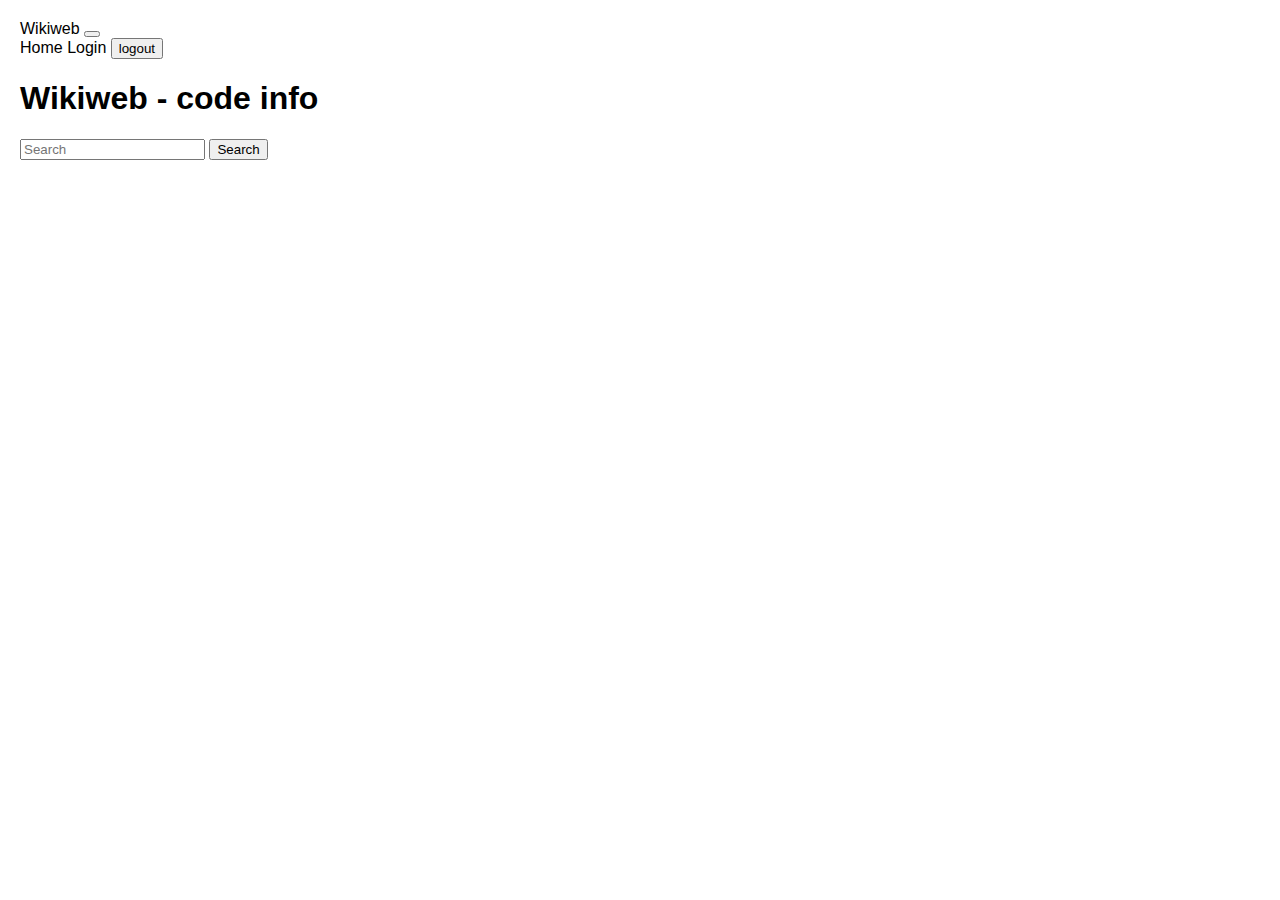
<file: 2023-02-05_Hanne-Stray-Helle_Semester-Project-2/index.html>
<!DOCTYPE html>
<html lang="en">

    <head>
        <meta charset="UTF-8">
        <meta http-equiv="X-UA-Compatible" content="IE=edge">
        <meta name="viewport" content="width=device-width, initial-scale=1.0">
        <link href="https://cdn.jsdelivr.net/npm/bootstrap@5.2.0-beta1/dist/css/bootstrap.min.css" rel="stylesheet"
            integrity="sha384-0evHe/X+R7YkIZDRvuzKMRqM+OrBnVFBL6DOitfPri4tjfHxaWutUpFmBp4vmVor" crossorigin="anonymous">
        <link rel="stylesheet" href="css/styles.css">
        <title>Semester Project Wikiwebsite</title>
    </head>

    <body>
        <div class="nav-menu"></div>


        <div class="container">
            <h1>Wikiweb - code info</h1>
            <div class="container">
                <form class="d-flex searchBar" role="search">
                    <input class="form-control me-2" type="search" placeholder="Search" aria-label="Search" id="search">
                    <button class="btn btn-outline-success" type="submit">Search</button>
                </form>
                <div class="posts"></div>
            </div>
        </div>

        <footer class="footer"></footer>

        <script src="js/index.js" type="module"></script>
        <script src="https://cdn.jsdelivr.net/npm/@popperjs/core@2.11.5/dist/umd/popper.min.js"
            integrity="sha384-Xe+8cL9oJa6tN/veChSP7q+mnSPaj5Bcu9mPX5F5xIGE0DVittaqT5lorf0EI7Vk"
            crossorigin="anonymous"></script>
        <script src="https://cdn.jsdelivr.net/npm/bootstrap@5.2.0-beta1/dist/js/bootstrap.min.js"
            integrity="sha384-kjU+l4N0Yf4ZOJErLsIcvOU2qSb74wXpOhqTvwVx3OElZRweTnQ6d31fXEoRD1Jy"
            crossorigin="anonymous"></script>
    </body>

</html>
</file>
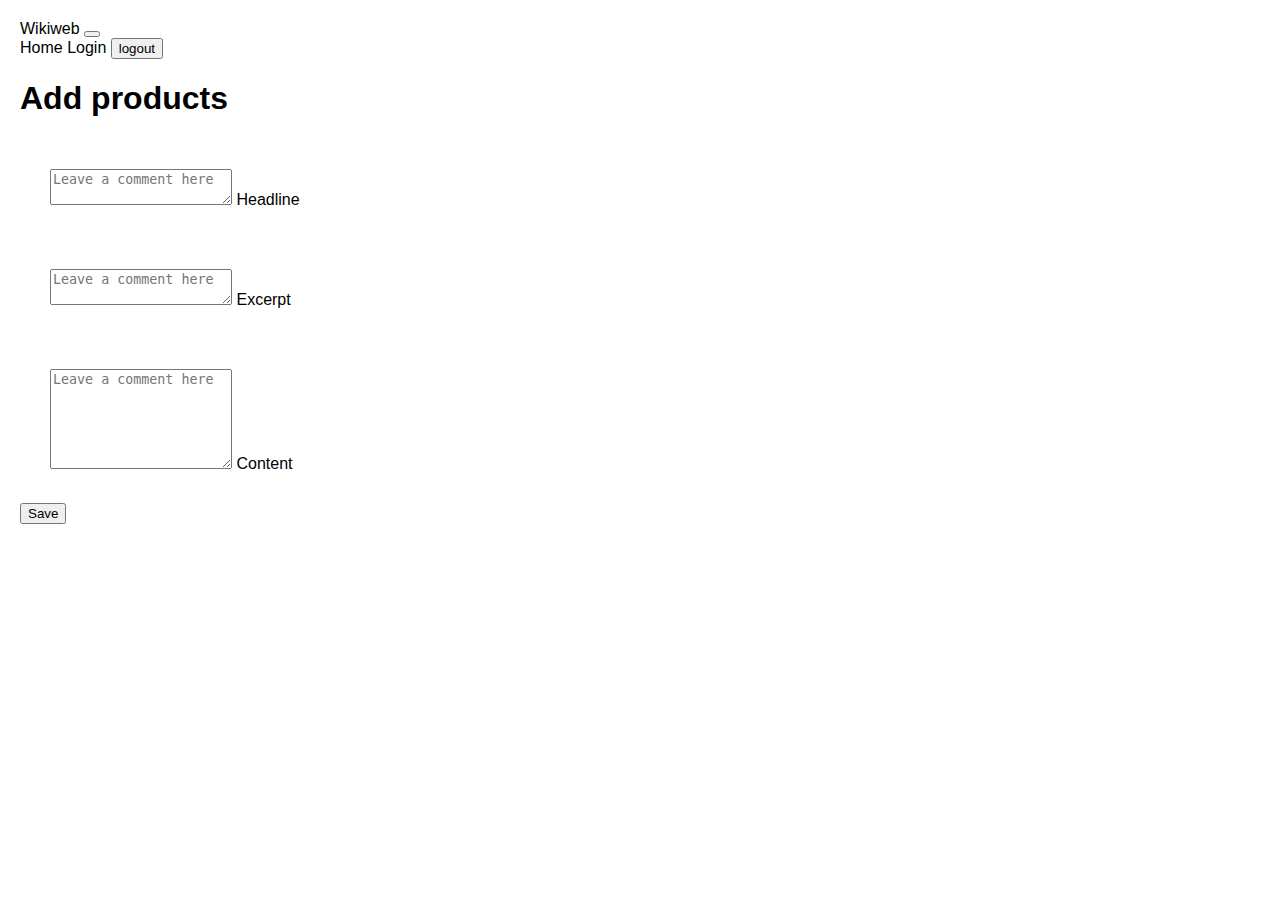
<file: 2023-02-05_Hanne-Stray-Helle_Semester-Project-2/add.html>
<!DOCTYPE html>
<html lang="en">

    <head>
        <meta charset="UTF-8">
        <meta http-equiv="X-UA-Compatible" content="IE=edge">
        <meta name="viewport" content="width=device-width, initial-scale=1.0">
        <link href="https://cdn.jsdelivr.net/npm/bootstrap@5.2.0-beta1/dist/css/bootstrap.min.css" rel="stylesheet"
            integrity="sha384-0evHe/X+R7YkIZDRvuzKMRqM+OrBnVFBL6DOitfPri4tjfHxaWutUpFmBp4vmVor" crossorigin="anonymous">
        <link rel="stylesheet" href="css/styles.css">
        <title>Semester Project Wikiwebsite</title>
    </head>

    <body>
        <div class="nav-menu"></div>

        <h1>Add products</h1>
        <form name="addForm" id="addForm">
            <div class="form-floating">
                <textarea class="form-control" placeholder="Leave a comment here" id="headline"></textarea>
                <label for="floatingTextarea">Headline</label>
            </div>
            <div class="form-floating">
                <textarea class="form-control" placeholder="Leave a comment here" id="excerpt"></textarea>
                <label for="floatingTextarea">Excerpt</label>
            </div>

            <div class="form-floating">
                <textarea class="form-control" placeholder="Leave a comment here" id="contentText"
                    style="height: 100px"></textarea>
                <label for="floatingTextarea2">Content</label>
            </div>
            <!---  <div class="form-floating">
                <textarea class="form-control" placeholder="Leave a comment here" id="contentCode"
                    style="height: 100px"></textarea>
                <label for="floatingTextarea2">Code example</label>
            </div>
            <div class="form-floating">
                <select class="form-select" id="floatingSelect" aria-label="Floating label select example">
                    <option selected>Select a language / tag</option>
                    <option value="1">html</option>
                    <option value="2">css</option>
                    <option value="3">javascript</option>
                </select>
            </div>
             <div class="form-floating">
                <textarea class="form-control" placeholder="Leave a comment here" id="publish"></textarea>
                <label for="floatingTextarea">confirm with ok for publish</label>
            </div>
             -->

            <button type="submit" class="btn btn-primary" id="addButton" value="Add Post">Save</button>
        </form>

        <footer>

        </footer>
        <script src="js/add.js" type="module"></script>
        <script src="https://cdn.jsdelivr.net/npm/@popperjs/core@2.11.5/dist/umd/popper.min.js"
            integrity="sha384-Xe+8cL9oJa6tN/veChSP7q+mnSPaj5Bcu9mPX5F5xIGE0DVittaqT5lorf0EI7Vk"
            crossorigin="anonymous"></script>
        <script src="https://cdn.jsdelivr.net/npm/bootstrap@5.2.0-beta1/dist/js/bootstrap.min.js"
            integrity="sha384-kjU+l4N0Yf4ZOJErLsIcvOU2qSb74wXpOhqTvwVx3OElZRweTnQ6d31fXEoRD1Jy"
            crossorigin="anonymous"></script>
    </body>

</html>
</file>
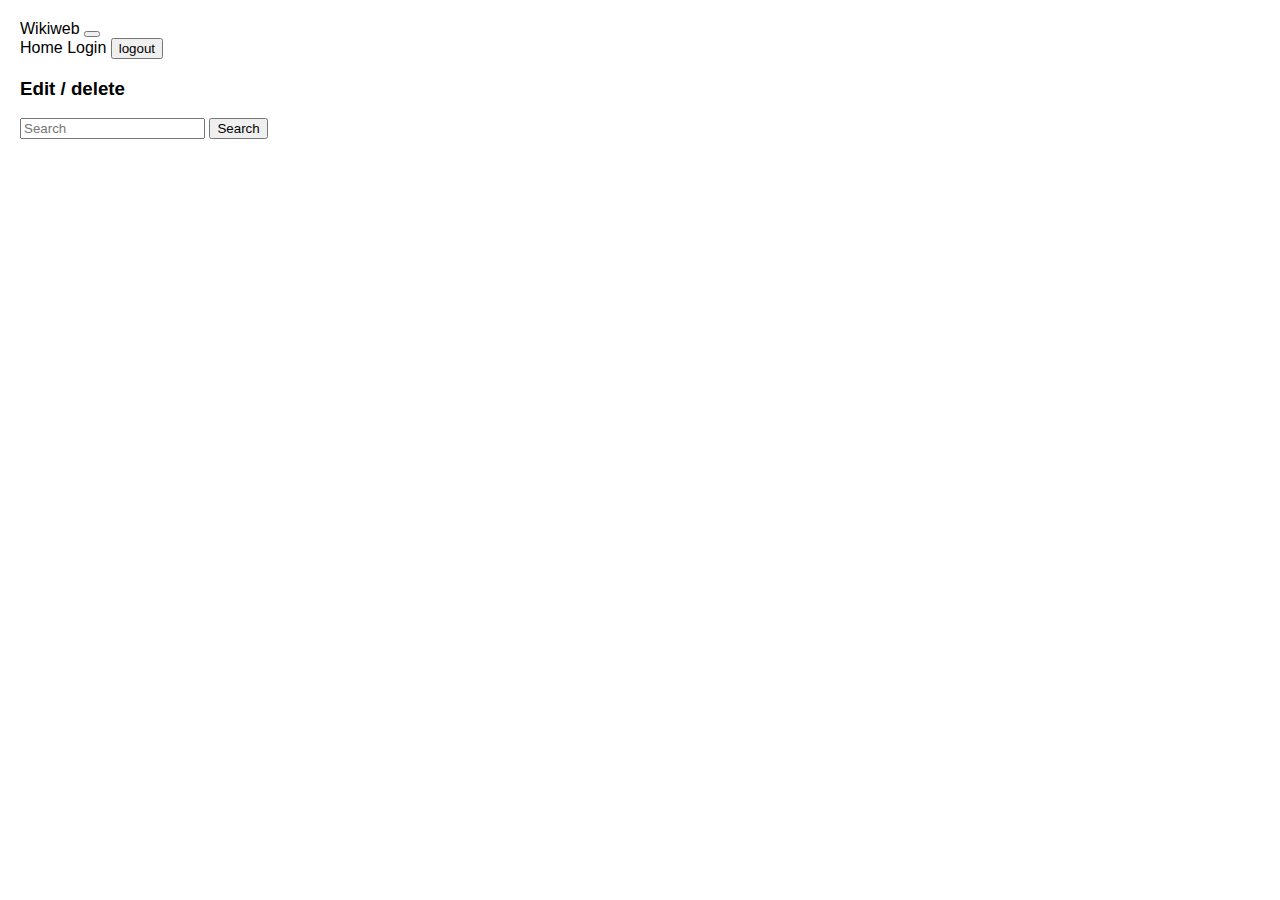
<file: 2023-02-05_Hanne-Stray-Helle_Semester-Project-2/edit.html>
<!DOCTYPE html>
<html lang="en">

    <head>
        <meta charset="UTF-8">
        <meta http-equiv="X-UA-Compatible" content="IE=edge">
        <meta name="viewport" content="width=device-width, initial-scale=1.0">
        <link href="https://cdn.jsdelivr.net/npm/bootstrap@5.2.0-beta1/dist/css/bootstrap.min.css" rel="stylesheet"
            integrity="sha384-0evHe/X+R7YkIZDRvuzKMRqM+OrBnVFBL6DOitfPri4tjfHxaWutUpFmBp4vmVor" crossorigin="anonymous">
        <link rel="stylesheet" href="css/styles.css">
        <title>Semester Project Wikiwebsite</title>
    </head>

    <body>
        <div class="nav-menu"></div>

        <div>
            <h3>Edit / delete</h3>
        </div>
        <form class="d-flex searchBar" role="search">
            <input class="form-control me-2" type="search" placeholder="Search" id="search">
            <button class="btn btn-outline-success" id="editButton" type="submit">Search</button>
        </form>
        <div class="container">
            <div class="posts"></div>
        </div>

        <script src="js/edit.js" type="module"></script>
        <script src="https://cdn.jsdelivr.net/npm/@popperjs/core@2.11.5/dist/umd/popper.min.js"
            integrity="sha384-Xe+8cL9oJa6tN/veChSP7q+mnSPaj5Bcu9mPX5F5xIGE0DVittaqT5lorf0EI7Vk"
            crossorigin="anonymous"></script>
        <script src="https://cdn.jsdelivr.net/npm/bootstrap@5.2.0-beta1/dist/js/bootstrap.min.js"
            integrity="sha384-kjU+l4N0Yf4ZOJErLsIcvOU2qSb74wXpOhqTvwVx3OElZRweTnQ6d31fXEoRD1Jy"
            crossorigin="anonymous"></script>
    </body>

</html>
</file>
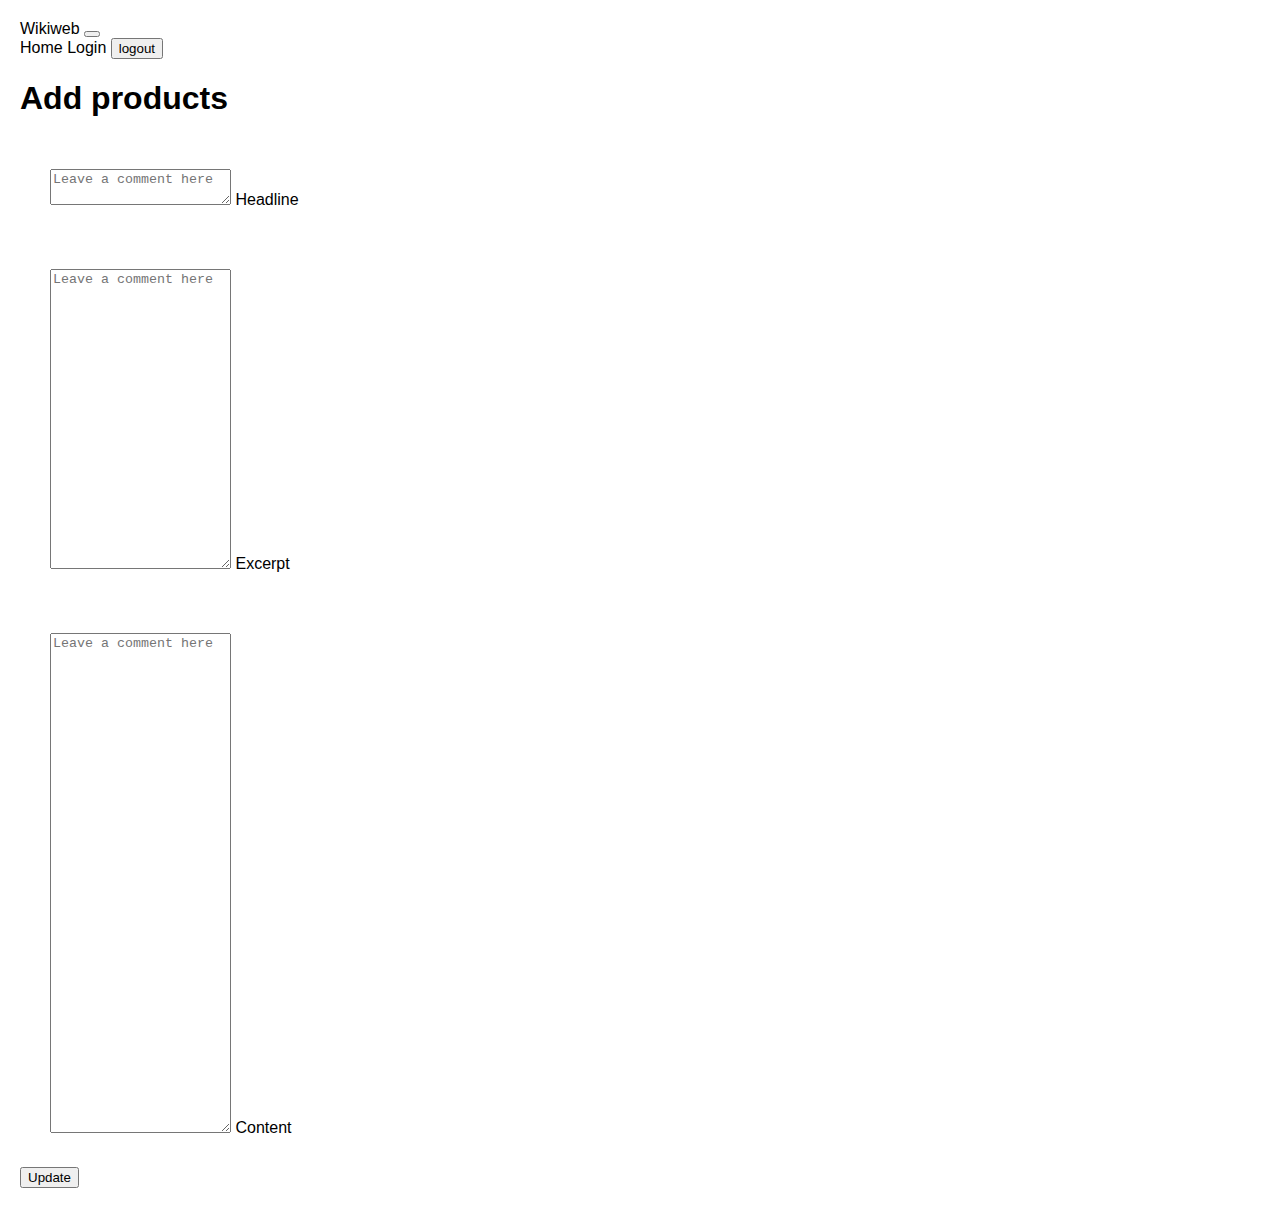
<file: 2023-02-05_Hanne-Stray-Helle_Semester-Project-2/editPost.html>
<!DOCTYPE html>
<html lang="en">

    <head>
        <meta charset="UTF-8">
        <meta http-equiv="X-UA-Compatible" content="IE=edge">
        <meta name="viewport" content="width=device-width, initial-scale=1.0">
        <link href="https://cdn.jsdelivr.net/npm/bootstrap@5.2.0-beta1/dist/css/bootstrap.min.css" rel="stylesheet"
            integrity="sha384-0evHe/X+R7YkIZDRvuzKMRqM+OrBnVFBL6DOitfPri4tjfHxaWutUpFmBp4vmVor" crossorigin="anonymous">
        <link rel="stylesheet" href="css/styles.css">
        <title>Semester Project Wikiwebsite</title>
    </head>

    <body>
        <div class="nav-menu"></div>

        <h1>Add products</h1>
        <form name="addForm" id="addForm">
            <div class="form-floating">
                <textarea class="form-control" placeholder="Leave a comment here" id="headline"></textarea>
                <label for="floatingTextarea">Headline</label>
            </div>
            <div class="form-floating">
                <textarea class="form-control" placeholder="Leave a comment here" id="excerpt"
                    style="height: 300px"></textarea>
                <label for="floatingTextarea">Excerpt</label>
            </div>

            <div class="form-floating">
                <textarea class="form-control" placeholder="Leave a comment here" id="contentText"
                    style="height: 500px"></textarea>
                <label for="floatingTextarea2">Content</label>
            </div>
            <!---  <div class="form-floating">
                <textarea class="form-control" placeholder="Leave a comment here" id="contentCode"
                    style="height: 100px"></textarea>
                <label for="floatingTextarea2">Code example</label>
            </div>
            <div class="form-floating">
                <select class="form-select" id="floatingSelect" aria-label="Floating label select example">
                    <option selected>Select a language / tag</option>
                    <option value="1">html</option>
                    <option value="2">css</option>
                    <option value="3">javascript</option>
                </select>
            </div>
             <div class="form-floating">
                <textarea class="form-control" placeholder="Leave a comment here" id="publish"></textarea>
                <label for="floatingTextarea">confirm with ok for publish</label>
            </div>
             -->
            <div>
                <input id="id" type="hidden">
            </div>
            <div>
                <button type="submit" class="btn btn-primary" id="updateButton" value="Add Post">Update</button>
            </div>
            <div class="delete-container">
            </div>

        </form>

        <footer>

        </footer>
        <script src="js/editDeletePost.js" type="module"></script>
        <script src="https://cdn.jsdelivr.net/npm/@popperjs/core@2.11.5/dist/umd/popper.min.js"
            integrity="sha384-Xe+8cL9oJa6tN/veChSP7q+mnSPaj5Bcu9mPX5F5xIGE0DVittaqT5lorf0EI7Vk"
            crossorigin="anonymous"></script>
        <script src="https://cdn.jsdelivr.net/npm/bootstrap@5.2.0-beta1/dist/js/bootstrap.min.js"
            integrity="sha384-kjU+l4N0Yf4ZOJErLsIcvOU2qSb74wXpOhqTvwVx3OElZRweTnQ6d31fXEoRD1Jy"
            crossorigin="anonymous"></script>
    </body>

</html>
</file>
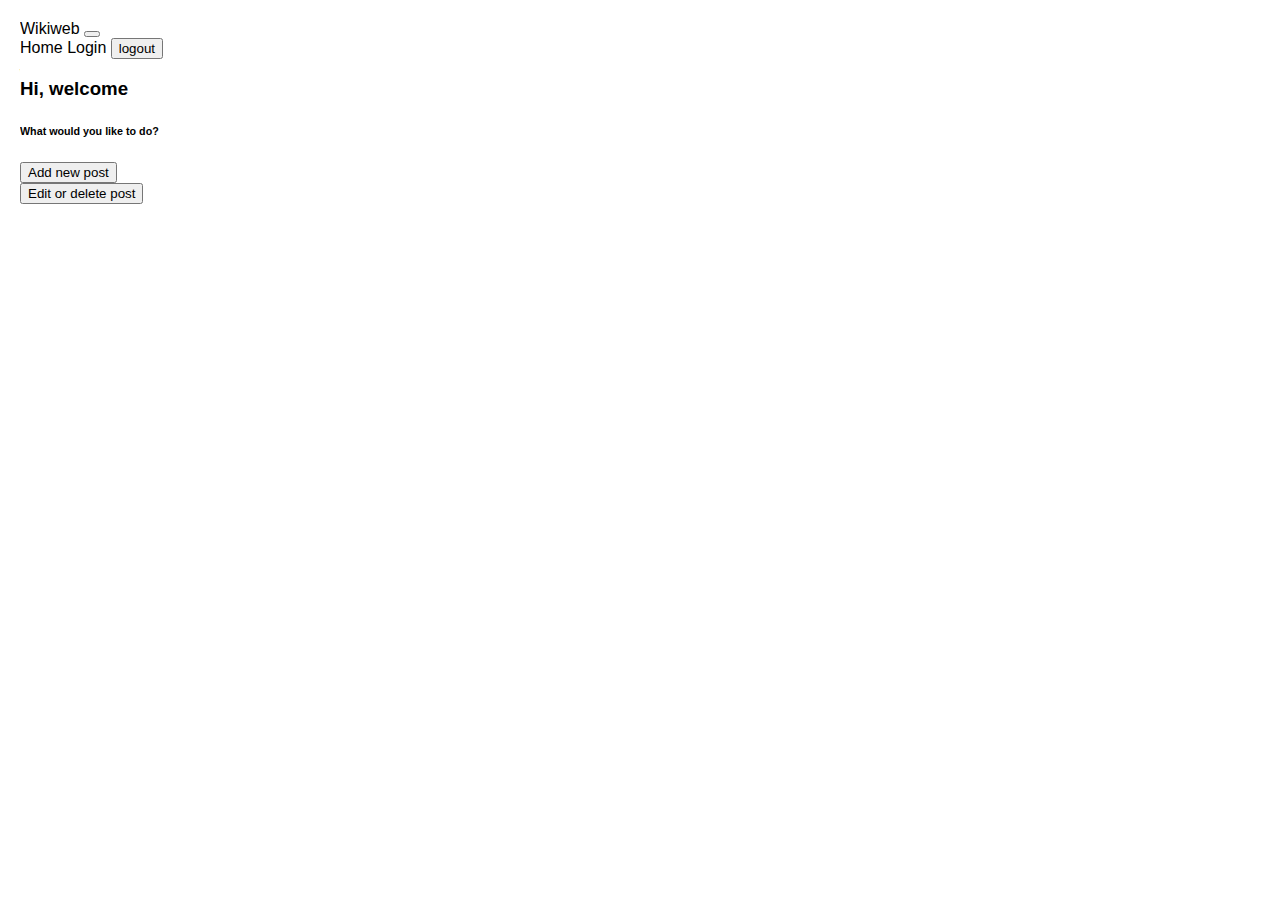
<file: 2023-02-05_Hanne-Stray-Helle_Semester-Project-2/loggedIn.html>
<!DOCTYPE html>
<html lang="en">

    <head>
        <meta charset="UTF-8">
        <meta http-equiv="X-UA-Compatible" content="IE=edge">
        <meta name="viewport" content="width=device-width, initial-scale=1.0">
        <link href="https://cdn.jsdelivr.net/npm/bootstrap@5.2.0-beta1/dist/css/bootstrap.min.css" rel="stylesheet"
            integrity="sha384-0evHe/X+R7YkIZDRvuzKMRqM+OrBnVFBL6DOitfPri4tjfHxaWutUpFmBp4vmVor" crossorigin="anonymous">
        <link rel="stylesheet" href="css/styles.css">
        <title>Semester Project Wikiwebsite</title>
    </head>

    <body>
        <div class="nav-menu"></div>

        <div>
            <h3>Hi, welcome</h3>
            <h6> What would you like to do?</h6>
        </div>
        <div>
            <a href="add.html"><button class="btn btn-primary">Add new post</button></a>
        </div>
        <div>
            <a href="edit.html"><button class="btn btn-primary"> Edit or delete post</button></a>
        </div>


        <script src="js/index.js" type="module"></script>
        <script src="https://cdn.jsdelivr.net/npm/@popperjs/core@2.11.5/dist/umd/popper.min.js"
            integrity="sha384-Xe+8cL9oJa6tN/veChSP7q+mnSPaj5Bcu9mPX5F5xIGE0DVittaqT5lorf0EI7Vk"
            crossorigin="anonymous"></script>
        <script src="https://cdn.jsdelivr.net/npm/bootstrap@5.2.0-beta1/dist/js/bootstrap.min.js"
            integrity="sha384-kjU+l4N0Yf4ZOJErLsIcvOU2qSb74wXpOhqTvwVx3OElZRweTnQ6d31fXEoRD1Jy"
            crossorigin="anonymous"></script>
    </body>

</html>
</file>
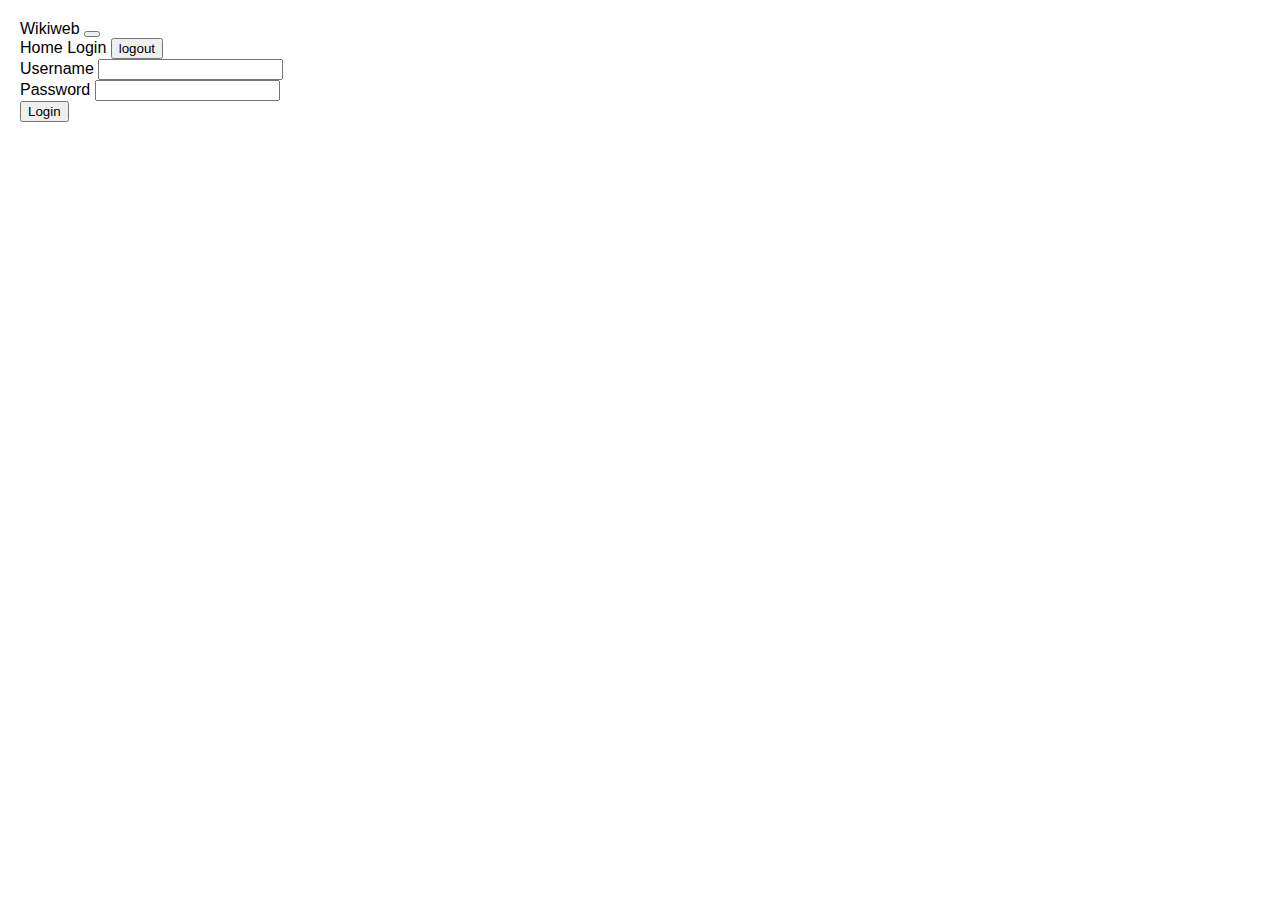
<file: 2023-02-05_Hanne-Stray-Helle_Semester-Project-2/login.html>
<!DOCTYPE html>
<html lang="en">

    <head>
        <meta charset="UTF-8">
        <meta http-equiv="X-UA-Compatible" content="IE=edge">
        <meta name="viewport" content="width=device-width, initial-scale=1.0">
        <link href="https://cdn.jsdelivr.net/npm/bootstrap@5.2.0-beta1/dist/css/bootstrap.min.css" rel="stylesheet"
            integrity="sha384-0evHe/X+R7YkIZDRvuzKMRqM+OrBnVFBL6DOitfPri4tjfHxaWutUpFmBp4vmVor" crossorigin="anonymous">
        <link rel="stylesheet" href="css/styles.css">
        <title>Semester Project Wikiwebsite</title>
    </head>

    <body>
        <div class="nav-menu"></div>


        <form id="loginform">
            <div class="message-container"></div>

            <div class="mb-3">
                <label for="login_username" class="form-label">Username </label>
                <input type="text" class="form-control" id="login_username">
            </div>
            <div class="mb-3">
                <label for="login_password" class="form-label">Password</label>
                <input type="password" class="form-control" id="login_password">
            </div>
            <button type="submit" class="btn btn-primary" id="loginButton" value="Login">Login</button>
        </form>







        <footer>

        </footer>
        <script src="js/login.js" type="module"></script>
        <script src="https://cdn.jsdelivr.net/npm/@popperjs/core@2.11.5/dist/umd/popper.min.js"
            integrity="sha384-Xe+8cL9oJa6tN/veChSP7q+mnSPaj5Bcu9mPX5F5xIGE0DVittaqT5lorf0EI7Vk"
            crossorigin="anonymous"></script>
        <script src="https://cdn.jsdelivr.net/npm/bootstrap@5.2.0-beta1/dist/js/bootstrap.min.js"
            integrity="sha384-kjU+l4N0Yf4ZOJErLsIcvOU2qSb74wXpOhqTvwVx3OElZRweTnQ6d31fXEoRD1Jy"
            crossorigin="anonymous"></script>
    </body>

</html>
</file>
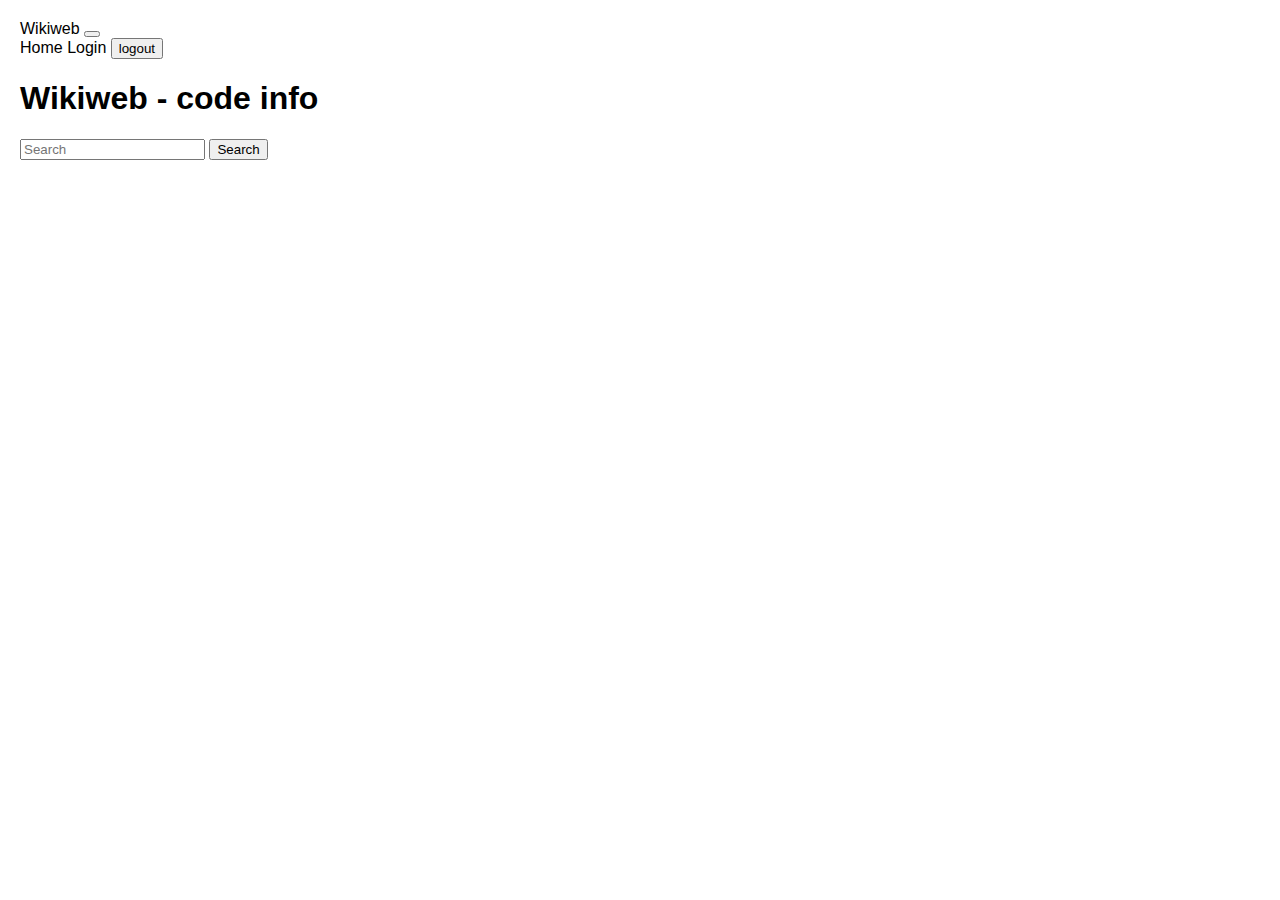
<file: 2023-02-05_Hanne-Stray-Helle_Semester-Project-2/post.html>
<!DOCTYPE html>
<html lang="en">

    <head>
        <meta charset="UTF-8">
        <meta http-equiv="X-UA-Compatible" content="IE=edge">
        <meta name="viewport" content="width=device-width, initial-scale=1.0">
        <link href="https://cdn.jsdelivr.net/npm/bootstrap@5.2.0-beta1/dist/css/bootstrap.min.css" rel="stylesheet"
            integrity="sha384-0evHe/X+R7YkIZDRvuzKMRqM+OrBnVFBL6DOitfPri4tjfHxaWutUpFmBp4vmVor" crossorigin="anonymous">
        <link rel="stylesheet" href="css/styles.css">
        <title>Semester Project Wikiwebsite</title>
    </head>

    <body>
        <div class="nav-menu"></div>

        <div class="container">
            <h1>Wikiweb - code info</h1>
            <form class="d-flex searchBar" role="search">
                <input class="form-control me-2" type="search" placeholder="Search" aria-label="Search">
                <button class="btn btn-outline-success" type="submit">Search</button>
            </form>
            <div class="container">
                <div class="detail-container"></div>
            </div>
        </div>

        <footer class="footer"></footer>

        <script src="js/index.js" type="module"></script>
        <script src="js/postDetail.js" type="module"></script>
        <script src="https://cdn.jsdelivr.net/npm/@popperjs/core@2.11.5/dist/umd/popper.min.js"
            integrity="sha384-Xe+8cL9oJa6tN/veChSP7q+mnSPaj5Bcu9mPX5F5xIGE0DVittaqT5lorf0EI7Vk"
            crossorigin="anonymous"></script>
        <script src="https://cdn.jsdelivr.net/npm/bootstrap@5.2.0-beta1/dist/js/bootstrap.min.js"
            integrity="sha384-kjU+l4N0Yf4ZOJErLsIcvOU2qSb74wXpOhqTvwVx3OElZRweTnQ6d31fXEoRD1Jy"
            crossorigin="anonymous"></script>
    </body>

</html>
</file>
<file: 2023-02-05_Hanne-Stray-Helle_Semester-Project-2/css/styles.css>
/* ---------------------- All over style -------------------- */

* {
    box-sizing: border-box;
}

body {
    font-family: Verdana, Geneva, Tahoma, sans-serif;
    background-color: white;
    color: black;
    margin: 20px;
    max-width: 1400px;
}


.card {
    display: flex;
    max-width: 1000px;
    margin: 20px auto;
    justify-content: space-around;
    text-align: center;
}

.error {
    background-color: lightcoral;
    border: 1px solid black;
    padding: 20px;
}

.card-body {
    background-color: aliceblue;
    border: solid 2px lightcyan;
    padding: 15px;
    margin: 15px;
}

.card-img-top {
    border: solid 0.2px lightpink;
    max-width: 500px;
}

a {
    text-decoration: none;
    color: black;
}



.form-floating {
    padding: 30px;
}
</file>
